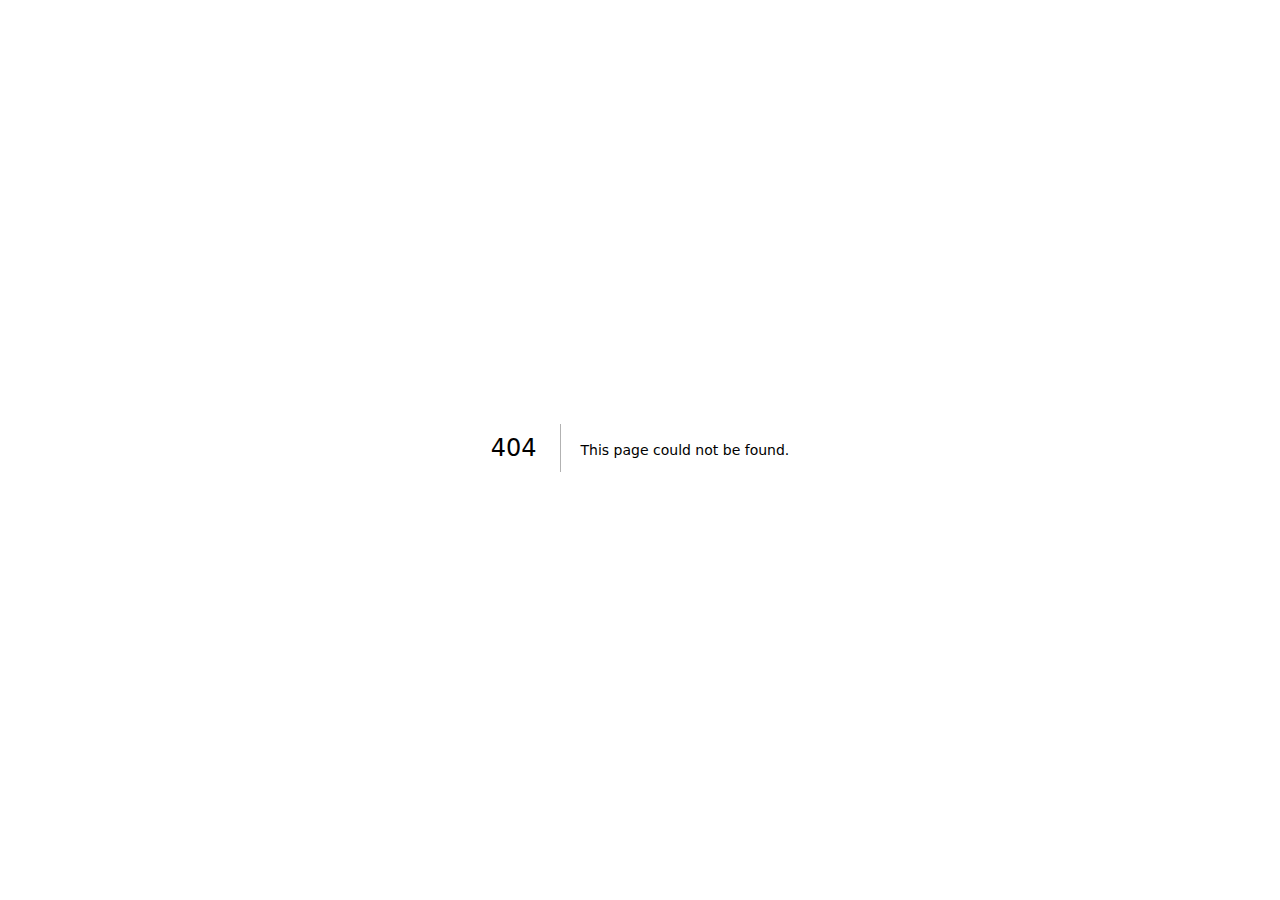
<file: 404/index.html>
<!DOCTYPE html><html><head><meta charSet="utf-8"/><meta name="viewport" content="width=device-width"/><title>404: This page could not be found</title><meta name="next-head-count" content="3"/><noscript data-n-css=""></noscript><script defer="" nomodule="" src="/_next/static/chunks/polyfills-78c92fac7aa8fdd8.js"></script><script src="/_next/static/chunks/webpack-d8e6908e0081a28f.js" defer=""></script><script src="/_next/static/chunks/framework-8883d1e9be70c3da.js" defer=""></script><script src="/_next/static/chunks/main-013b3ce4c4fbf331.js" defer=""></script><script src="/_next/static/chunks/pages/_app-52924524f99094ab.js" defer=""></script><script src="/_next/static/chunks/pages/_error-c92d5c4bb2b49926.js" defer=""></script><script src="/_next/static/W_mdXCefgkIJavQLrShcW/_buildManifest.js" defer=""></script><script src="/_next/static/W_mdXCefgkIJavQLrShcW/_ssgManifest.js" defer=""></script></head><body><div id="__next"><div style="font-family:system-ui,&quot;Segoe UI&quot;,Roboto,Helvetica,Arial,sans-serif,&quot;Apple Color Emoji&quot;,&quot;Segoe UI Emoji&quot;;height:100vh;text-align:center;display:flex;flex-direction:column;align-items:center;justify-content:center"><div style="line-height:48px"><style>body{color:#000;background:#fff;margin:0}.next-error-h1{border-right:1px solid rgba(0,0,0,.3)}@media (prefers-color-scheme:dark){body{color:#fff;background:#000}.next-error-h1{border-right:1px solid rgba(255,255,255,.3)}}</style><h1 class="next-error-h1" style="display:inline-block;margin:0 20px 0 0;padding-right:23px;font-size:24px;font-weight:500;vertical-align:top">404</h1><div style="display:inline-block"><h2 style="font-size:14px;font-weight:400;line-height:28px">This page could not be found<!-- -->.</h2></div></div></div></div><script id="__NEXT_DATA__" type="application/json">{"props":{"pageProps":{"statusCode":404}},"page":"/_error","query":{},"buildId":"W_mdXCefgkIJavQLrShcW","nextExport":true,"isFallback":false,"gip":true,"scriptLoader":[]}</script></body></html>
</file>
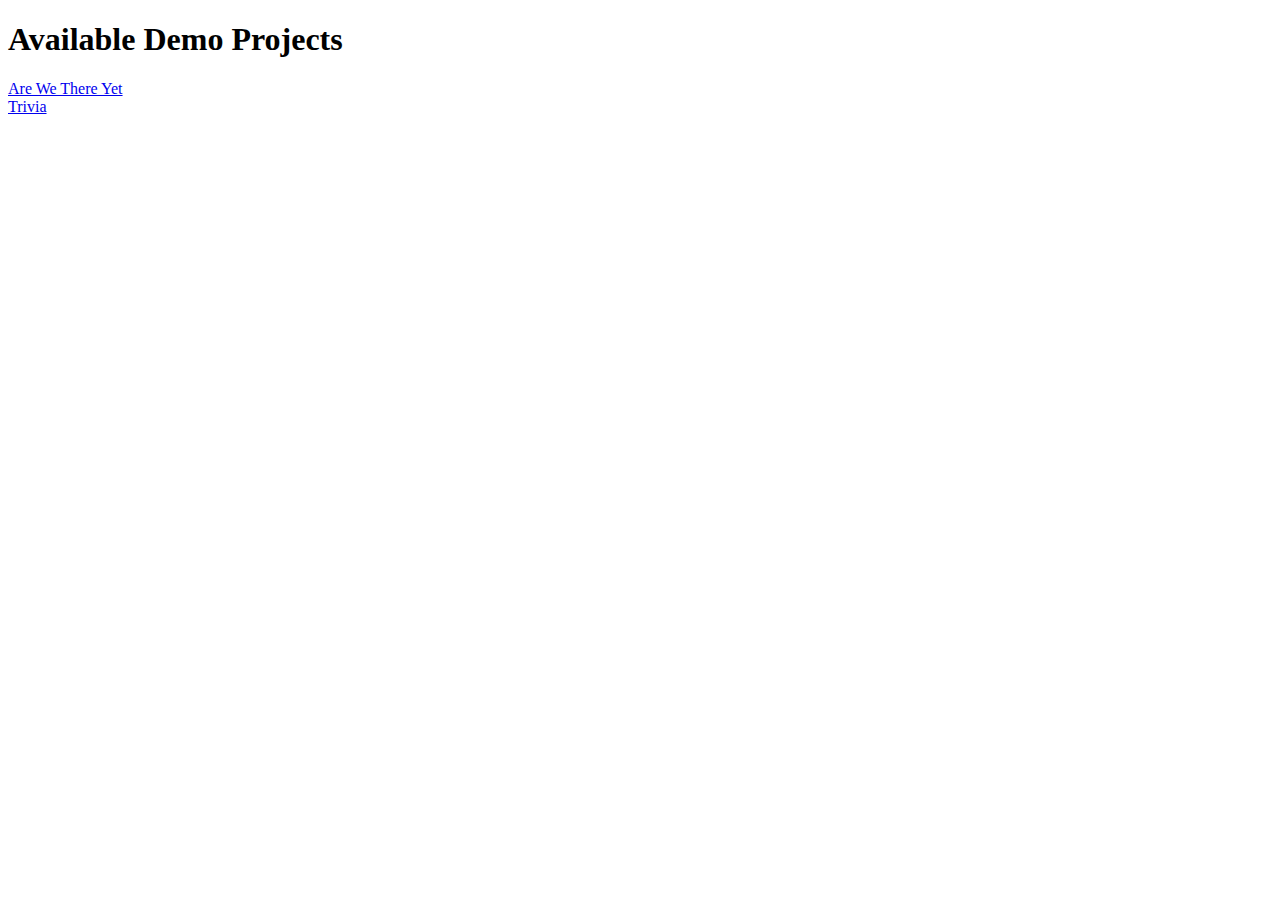
<file: demo/index.html>
<!DOCTYPE html>
<html lang="en">
<head>
    <meta charset="UTF-8">
    <meta name="viewport" content="width=device-width, initial-scale=1.0">
</head>
<body>
    <h1>Available Demo Projects</h1>
    <a href="/arewethereyet">Are We There Yet</a> <br>
    <a href="/trivia">Trivia</a>
</body>
</html>
</file>
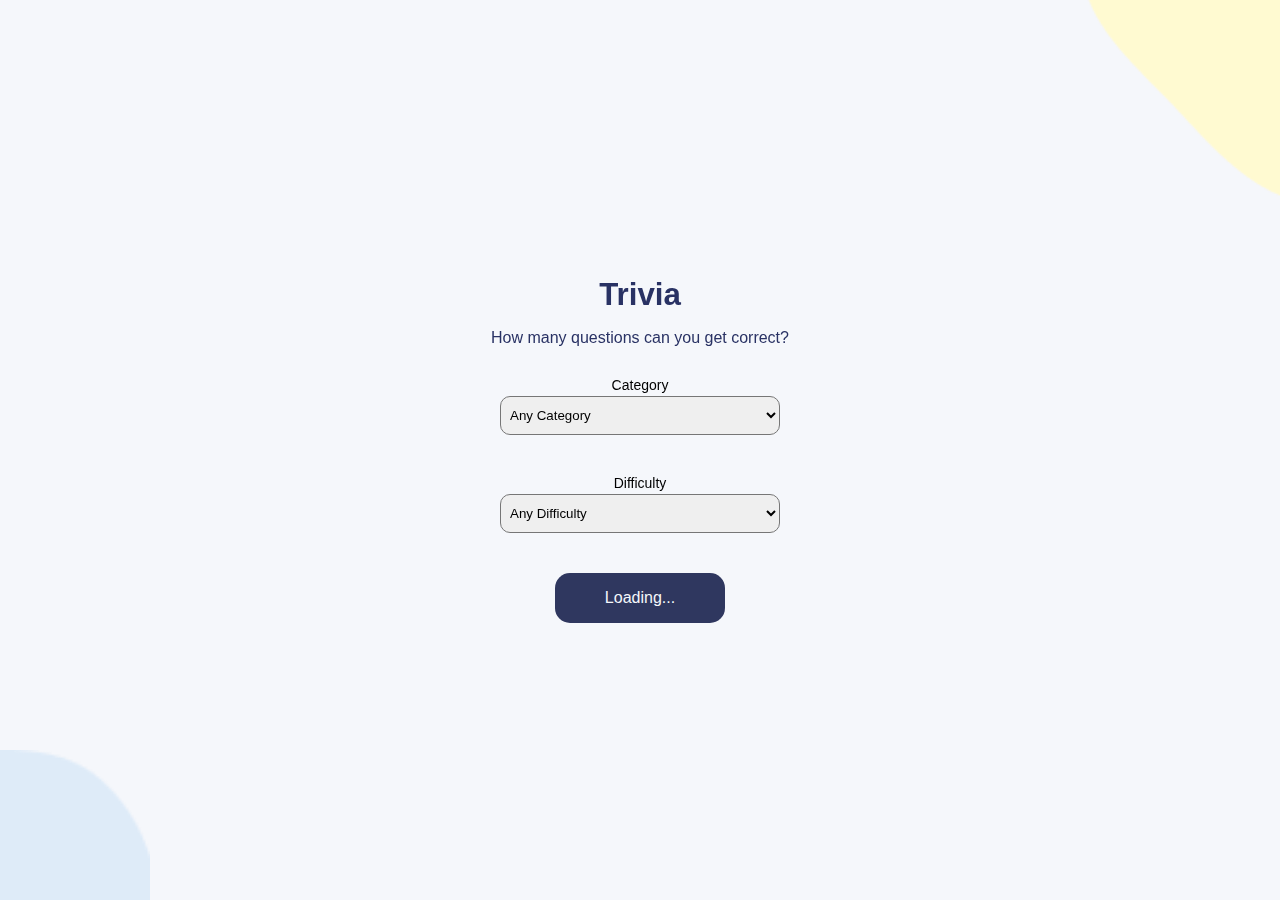
<file: demo/trivia/index.html>
<!doctype html><html lang="en"><head><meta charset="utf-8"/><link rel="icon" href="./favicon.ico"/><meta name="viewport" content="width=device-width,initial-scale=1"/><meta name="theme-color" content="#000000"/><meta name="description" content="Web site created using create-react-app"/><link rel="apple-touch-icon" href="./logo192.png"/><link rel="manifest" href="./manifest.json"/><title>Trivia</title><script defer="defer" src="./static/js/main.5056b139.js"></script><link href="./static/css/main.01269cbb.css" rel="stylesheet"></head><body><noscript>You need to enable JavaScript to run this app.</noscript><div id="root"></div></body></html>
</file>
<file: demo/trivia/static/css/main.01269cbb.css>
body{background:#f5f7fb;margin:0}main{display:flex;justify-content:center}.yellow-blob{background:url([data-uri]);background-repeat:no-repeat;background-size:cover;height:200px;right:0;top:0;width:200px}.blue-blob,.yellow-blob{position:fixed;z-index:-1}.blue-blob{background:url([data-uri]);background-repeat:no-repeat;background-size:cover;bottom:0;height:150px;left:0;width:150px}.home{align-items:center;display:flex;flex-direction:column;height:100vh;justify-content:center}.home>h1{font-family:Karla,sans-serif;font-size:31.25px;font-weight:600;margin:0}.home>h1,.home>p{color:#293264;text-align:center}.home>p{font-family:Inter,sans-serif;font-size:16px;font-weight:300;margin-bottom:30px}.home>select{border-radius:10px;margin-bottom:40px;padding:10px 5px;width:280px}.home>label{font-size:14px;margin-bottom:3px}.home>label,.main-button{font-family:Inter,sans-serif}.main-button{background:#4d5b9e;border:none;border-radius:15px;color:#f5f7fb;font-size:16px;font-weight:500;padding:16px 50px;text-align:center}.main-button-disabled{background:#9fa5c2}.main-button-disabled:hover{cursor:not-allowed!important}.main-button:hover{cursor:pointer}.home-disabled{background:#2f375f!important}.home-disabled:hover{cursor:not-allowed}.home-button{background-image:url([data-uri]);background-repeat:no-repeat;background-size:cover;border-radius:10px;height:20px;padding:10px;position:static;width:20px}.home-button:hover{cursor:pointer}.questions{margin:50px 20px;max-width:700px}.questions>.header{display:flex}.questions>.header>h1{border-bottom:1px solid #c2c2c2;color:#293264;font-size:40px;margin:0 auto;width:min(200px,90vw)}#settings-text,.questions>.header>h1{font-family:Karla,sans-serif;text-align:center}#settings-text{font-size:12px;margin-bottom:50px;margin-left:40px}.question{border-bottom:1px solid #dbdef0;padding-bottom:10px}.question>h2{color:#293264;font-family:Karla,sans-serif;font-size:20px;font-weight:700}.question button{background:#f5f7fb;border:.8px solid #4d5b9e;border-radius:8px;color:#293264;font-family:Inter,sans-serif;margin-bottom:15px;margin-right:15px;padding:4px 20px}.question button:hover{background:#e0e2ee;cursor:pointer}.selected{background:#d6dbf5!important;border:none!important}.correct{background:#94d7a2!important}.incorrect{background:#f8bcbc!important;opacity:.5}.shadow{opacity:.5}.correct-text{color:#293264;font-family:Inter,sans-serif;font-size:17px;font-weight:700;margin-right:20px;text-align:center}.main-button-container{display:flex;justify-content:center;margin-top:30px}.message{color:red;font-family:Inter,sans-serif;text-align:center}
/*# sourceMappingURL=main.01269cbb.css.map*/
</file>
